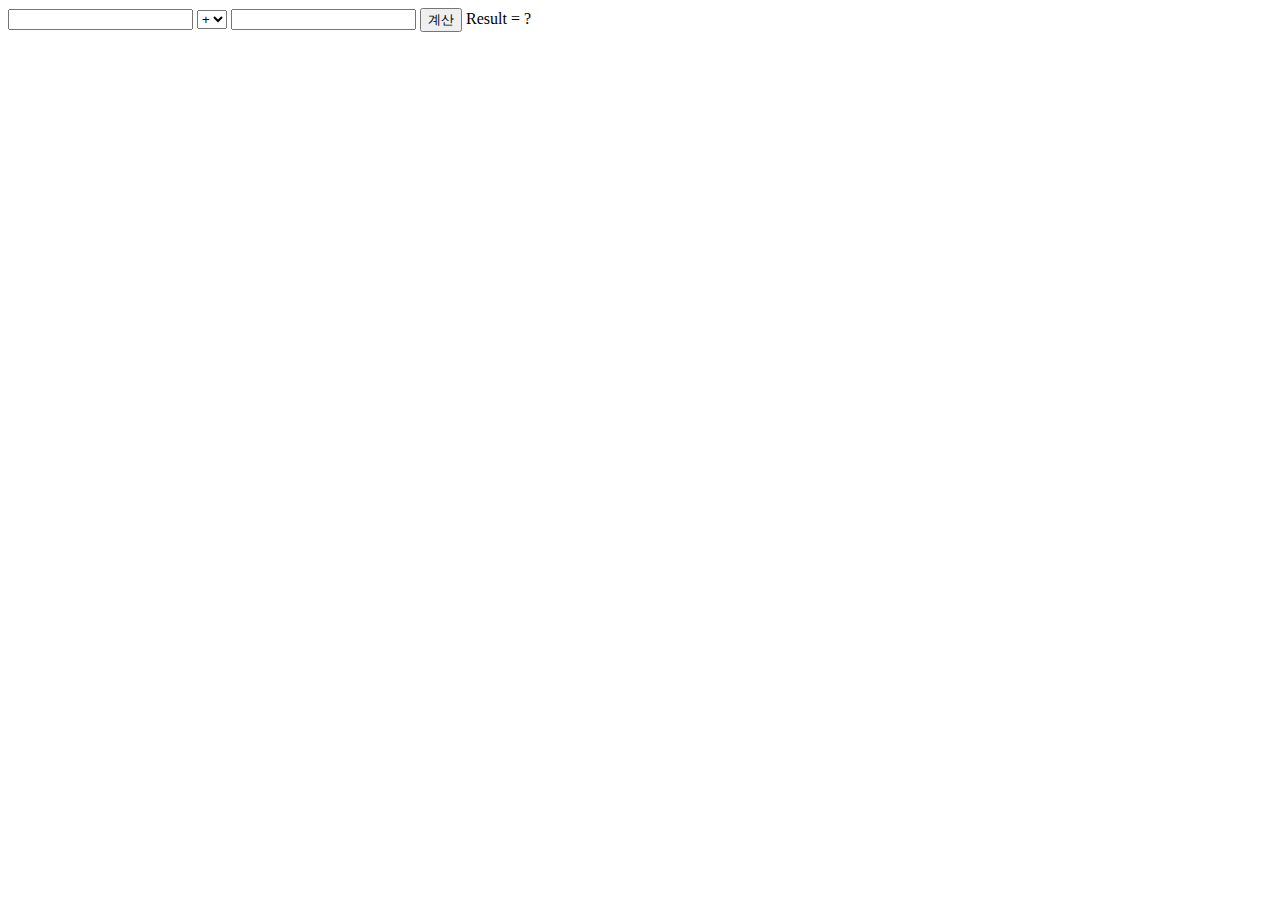
<file: src/main/resources/templates/calc.html>
<!DOCTYPE html>
<html>
<head>
<meta charset="UTF-8">
<title>Insert title here</title>
</head>
<body>
<input type="text" id="left">

<select id="operator">
	<option value="plus">+</option>
	<option value="minus">-</option>
</select>

<input type="text" id="right">

<button id="calc">계산</button>
Result = <span id="result">?</span>
<script type="text/javascript" src="https://code.jquery.com/jquery-3.1.1.min.js"></script>
<script type="text/javascript">
$("#calc").on("click", fuction() {
	$.ajax({
		url: "/api2/calc",
		method: "POST",
		data: {
			left: $("#left").val(),
			right: $("#right").val(),
			operator: $("#operator").val(),
		},
		success: function(data) {
			var result = data.result;
			$("#result").text(result);
		}
	});
});

</script>
</body>
</html>
</file>
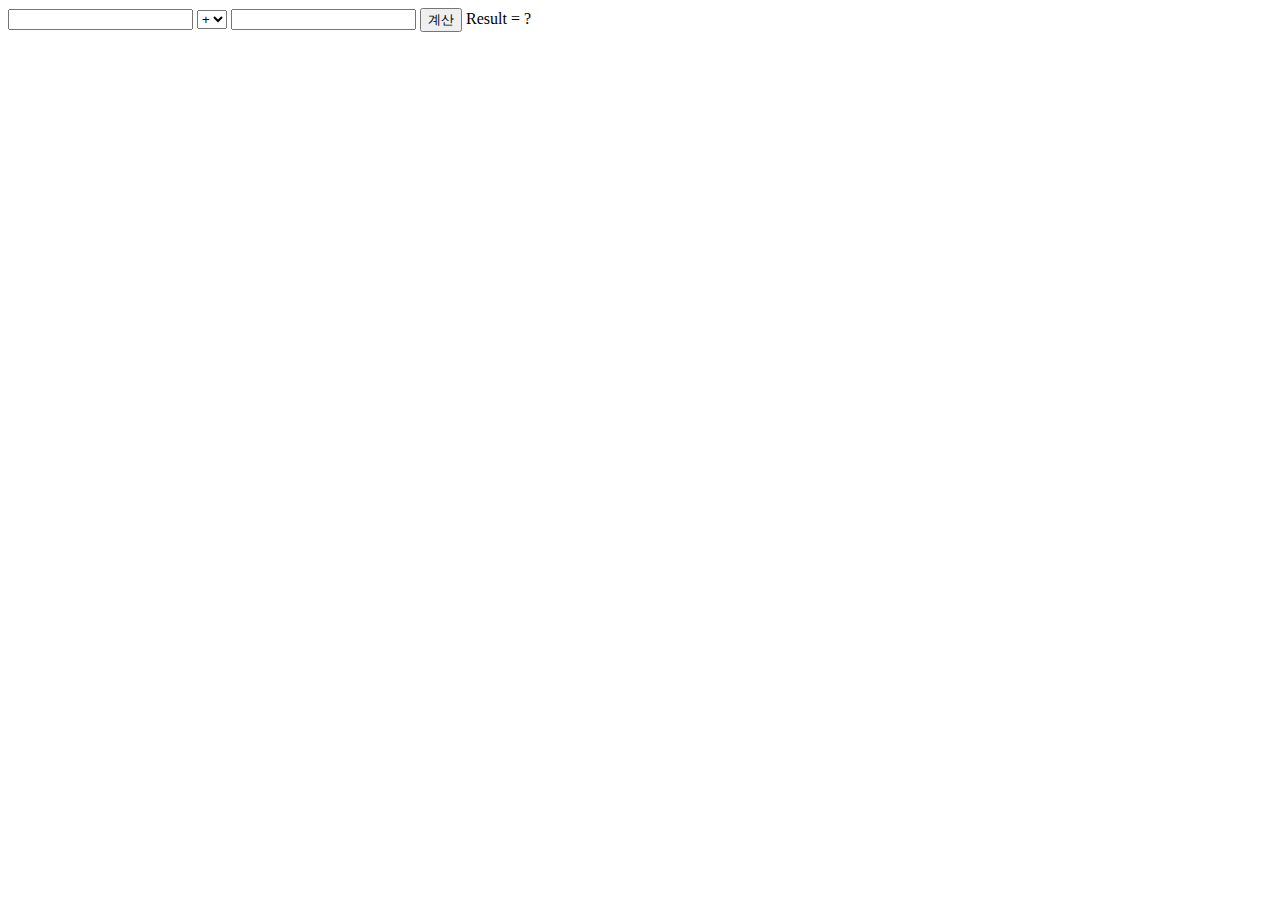
<file: src/main/resources/templates/hello.html>
<!DOCTYPE html>
<html>
<head>
<meta charset="UTF-8">
<title>Insert title here</title>
</head>
<body>
<input type="text" id="leftNum">

<select id="op">
	<option value="plus">+</option>
	<option value="minus">-</option>
</select>

<input type="text" id="rightNum">

<button id="calc">계산</button>
Result = <span id="result">?</span>
<script type="text/javascript" src="https://code.jquery.com/jquery-3.1.1.min.js"></script>
<script type="text/javascript">
$("#calc").on("click", function() {
	$.ajax({
		url: "/api2/calc",
		method: "GET",
		data: {
			left: $("#leftNum").val(),
			right: $("#rightNum").val(),
			operator: $("#op").val()
		},
		success: function(data) {
			var result = data.result;
			$("#result").text(result);
		}
	});
});

</script>
</body>
</html>
</file>
